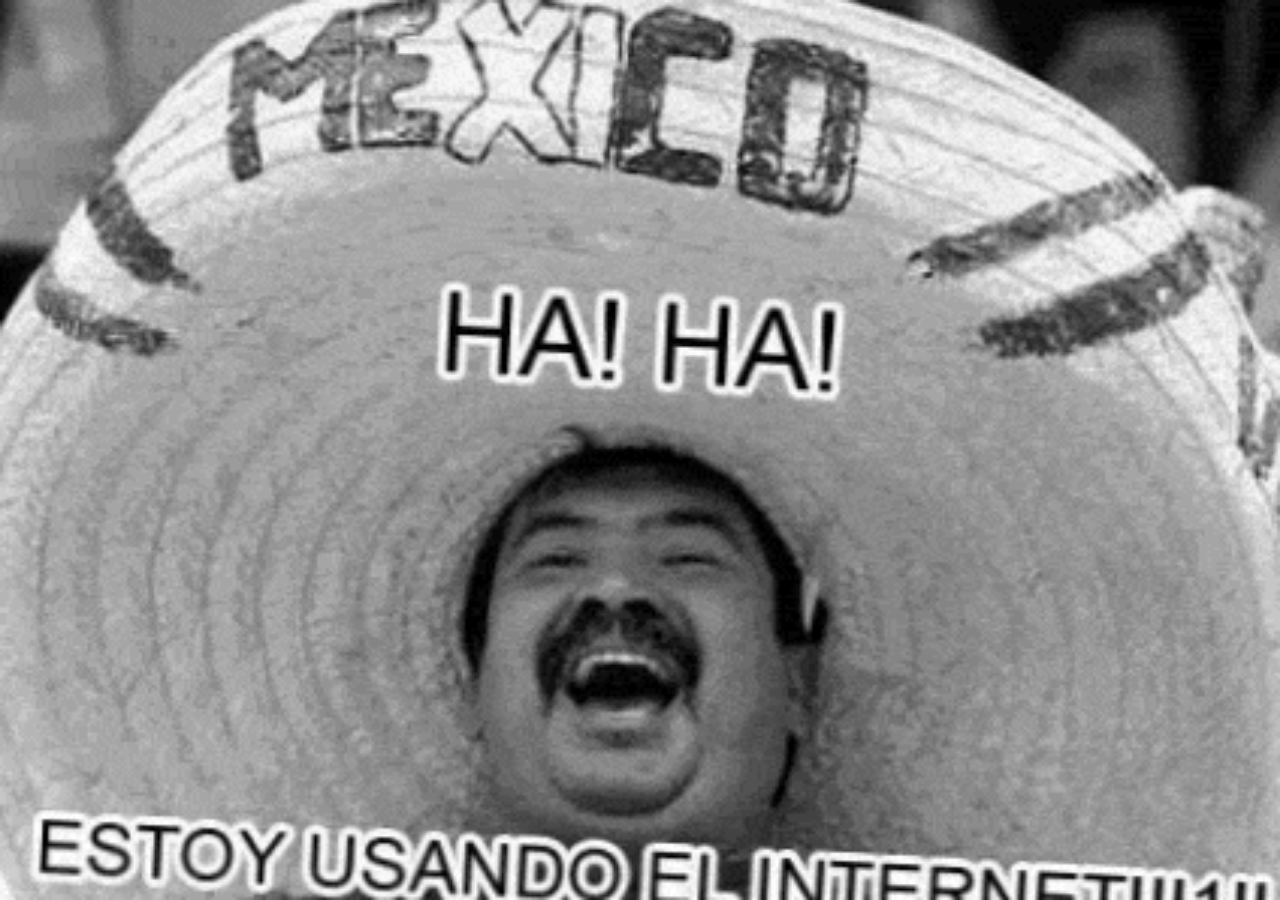
<file: index.html>
<html>
<head>
    <title>Hello, World, I'm using Internet!</title>
    <script defer data-domain="colega.eu" src="https://stats.colega.dev/js/script.js"></script>
</head>
<body style="margin: 0;">
    <img src="internet.gif" style="width: 100vw; height: 100vh;">
</body>
</html>
</file>
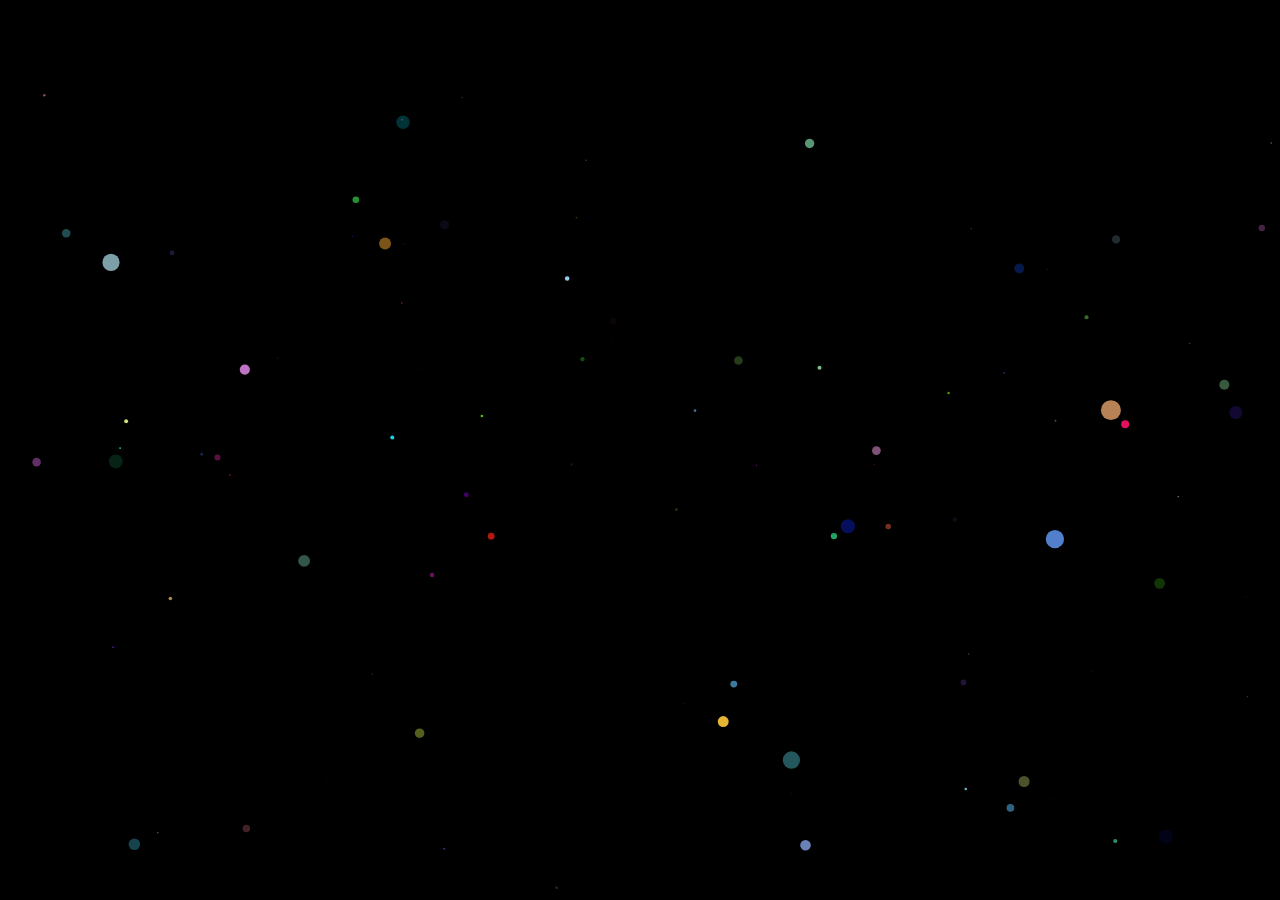
<file: flurry.html>
<!DOCTYPE html>
<html lang="en">
<head>
  <meta charset="UTF-8">
  <meta name="viewport" content="width=device-width, initial-scale=1.0">
  <style>
    body {
      margin: 0;
      overflow: hidden;
      background-color: #000;
    }

    canvas {
      display: block;
    }
  </style>
  <title>Flakes</title>
</head>
<body>
  <canvas id="canvas"></canvas>

  <script>
    const canvas = document.getElementById('canvas');
    const ctx = canvas.getContext('2d');

    canvas.width = window.innerWidth;
    canvas.height = window.innerHeight;

    const flakes = [];

    function createFlake() {
      const size = 10 / Math.exp(Math.random() * 3);
      return {
        x: Math.random() * canvas.width,
        y: Math.random() * canvas.height,
        size: size,
        speed: Math.random() * size + 1,
        opacity: Math.random(),
        r: Math.random() * 255,
        g: Math.random() * 255,
        b: Math.random() * 255,
      };
    }

    function drawFlake(flake) {
      ctx.fillStyle = `rgba(${flake.r}, ${flake.g}, ${flake.b}, ${flake.opacity})`;
      ctx.beginPath();
      ctx.arc(flake.x, flake.y, flake.size, 0, Math.PI * 2);
      ctx.closePath();
      ctx.fill();
    }

    function updateFlakes() {
      for (let i = 0; i < flakes.length; i++) {
        const flake = flakes[i];

        flake.y += flake.speed;

        if (flake.y > canvas.height) {
          flakes[i] = createFlake();
        }
      }
    }

    function draw() {
      ctx.clearRect(0, 0, canvas.width, canvas.height);

      for (let i = 0; i < flakes.length; i++) {
        drawFlake(flakes[i]);
      }

      updateFlakes();

      requestAnimationFrame(draw);
    }

    function initialize() {
      for (let i = 0; i < 100; i++) {
        flakes.push(createFlake());
      }

      draw();
    }

    window.addEventListener('resize', () => {
      canvas.width = window.innerWidth;
      canvas.height = window.innerHeight;
    });

    initialize();
  </script>
</body>
</html>
</file>
